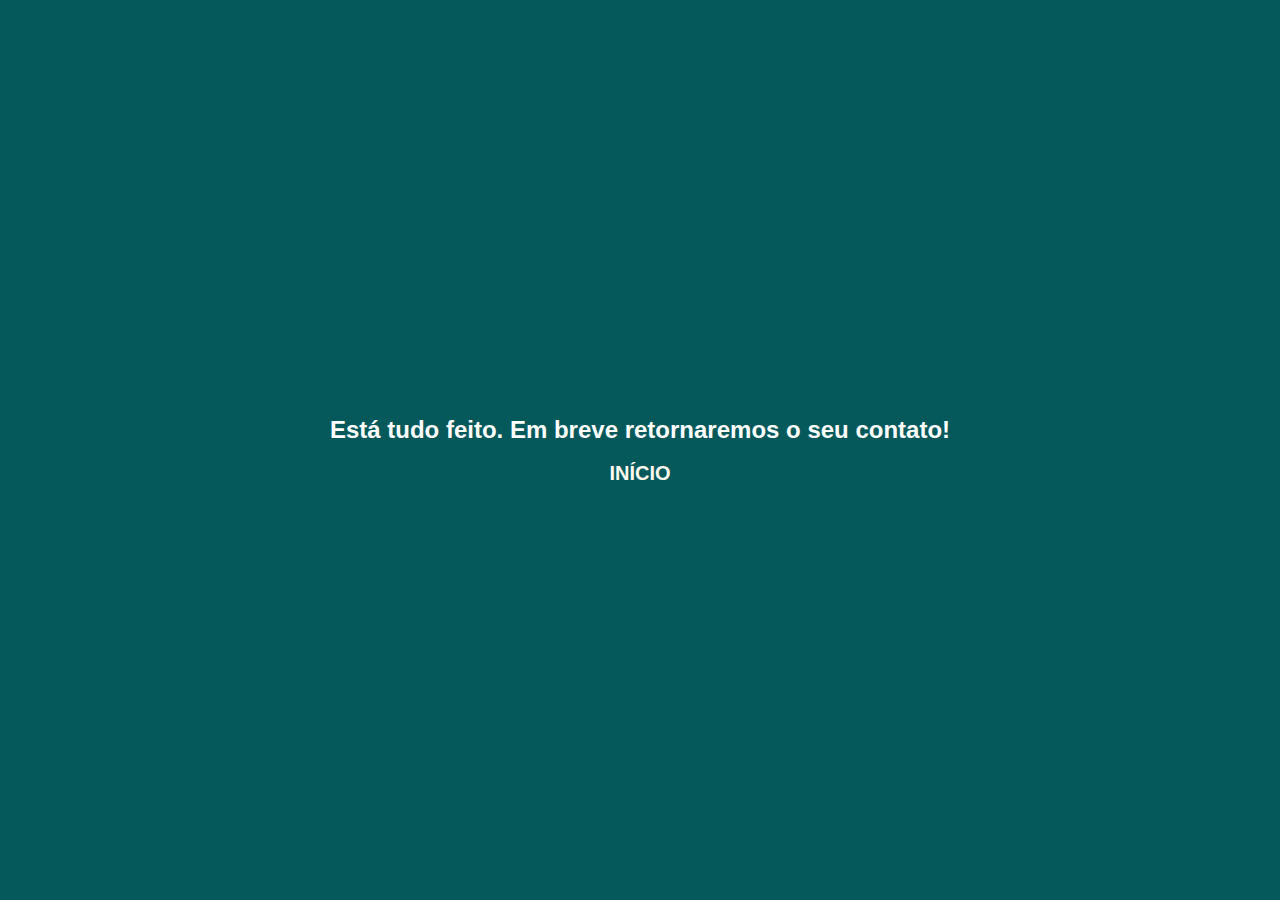
<file: html/thanks.html>
<!DOCTYPE html>
<html lang='pt-BR'>
    <head>
        <meta http-equiv='Content-type' content='text/html; charset=UTF-8'/>
        <meta http-equiv='X-UA-Compatible' content='IE=edge'>
        <meta name='viewport' content='width=device-width, initial-scale=1.0'>
        <link rel='shortcut icon' href='#'>
        <title>Desenvolvedor Freelancer</title>
        <link rel='stylesheet' type='text/css' href='../CSS/credits.css'>
        <link rel='stylesheet' type='text/css' href='../CSS/style.css'>
    </head>
    <body class="body-credits center-div-items">
        <div class="credits center-all">
            <h2>Está tudo feito. Em breve retornaremos o seu contato!</h2>
            <br>
            <a class="back-to-menu" href="../index.html">Início</a>
        </div>
    </body>
</html>
</file>
<file: CSS/credits.css>
.body-credits {
    margin: 0;
    padding: 0;
    width: 100%;
    height: 100vh;
    box-sizing: border-box;
    flex-direction: column;
    background: #05595B;
    font-family: monospace;
}

.credits {
    width: 70%;
    height: 70%;
    flex-direction: column;
    color: white;
}

.credits a {
    text-decoration: none;
    color: floralwhite;
}

.back-to-menu {
    font-size: 20px;
    text-transform: uppercase;
    font-weight: bold;
}

.back-to-menu:hover {
    text-transform: uppercase;
    font-weight: bold;
    color: black;
}
</file>
<file: CSS/style.css>
@import url("aside.css");
@import url("button.css");
@import url("card.css");
@import url("center.css");
@import url("color.css");
@import url("contato.css");
@import url("credits.css"); /* refatorado */
@import url("footer.css");
@import url("grid.css");
@import url("header.css"); /* refatorado */
@import url("html.css");
@import url("section.css");
@import url("servicos.css");
@import url("vantagens.css");
</file>
